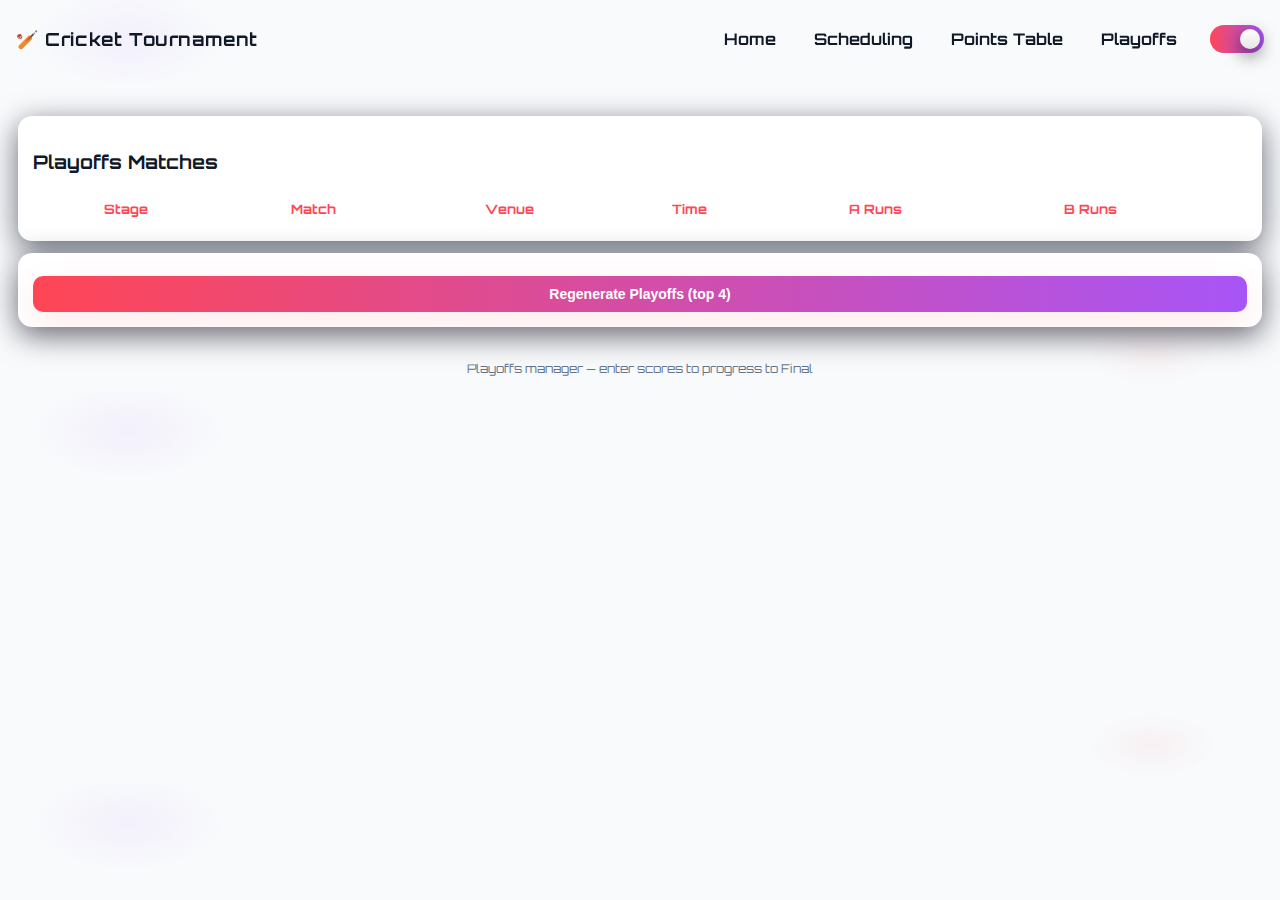
<file: playoffs.html>
<!doctype html>
<html lang="en">
<head>
  <meta charset="utf-8">
  <meta name="viewport" content="width=device-width,initial-scale=1">
  <title>Playoffs</title>
  <link href="https://fonts.googleapis.com/css2?family=Orbitron:wght@400;700&family=Poppins:wght@300;400;600;700&display=swap" rel="stylesheet">
  <link rel="stylesheet" href="styles.css">
</head>
<body data-theme="light">
  <header>
    <h1>🏏 Cricket Tournament</h1>
    <nav style="display:flex;gap:12px;align-items:center">
      <a href="index.html">Home</a>
      <a href="scheduling.html">Scheduling</a>
      <a href="points.html">Points Table</a>
      <a href="playoffs.html">Playoffs</a>
      <label class="switch" style="margin-left:8px">
        <input type="checkbox" id="themeToggle" checked>
        <span class="slider"></span>
      </label>
    </nav>
  </header>

  <div class="container">
    <section>
      <h3>Playoffs Matches</h3>
      <div id="championBadge" style="margin-bottom:12px"></div>
      <table>
        <thead>
          <tr>
            <th>Stage</th>
            <th>Match</th>
            <th>Venue</th>
            <th>Time</th>
            <th>A Runs</th>
            <th>B Runs</th>
            <th></th>
          </tr>
        </thead>
        <tbody id="playoffsTbody"></tbody>
      </table>
    </section>
    <section style="margin-top:12px">
      <button onclick="generatePlayoffs()" class="button">Regenerate Playoffs (top 4)</button>
    </section>
  </div>

  <footer>Playoffs manager — enter scores to progress to Final</footer>
  <script src="main.js"></script>
</body>
</html>
</file>
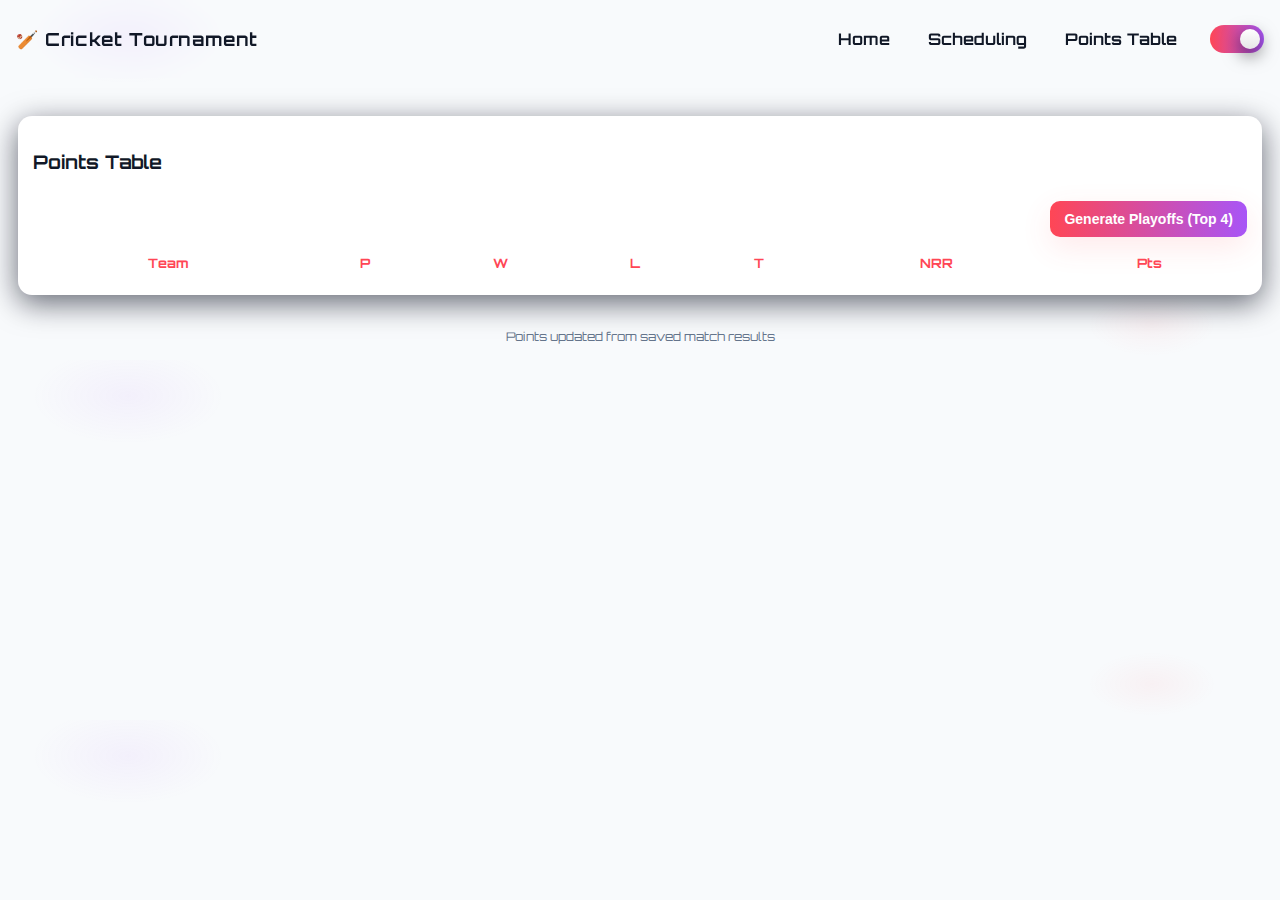
<file: points.html>
<!doctype html>
<html lang="en">
<head>
  <meta charset="utf-8">
  <meta name="viewport" content="width=device-width,initial-scale=1">
  <title>Points Table</title>
  <link href="https://fonts.googleapis.com/css2?family=Poppins:wght@300;400;600;700&display=swap" rel="stylesheet">
  <link rel="stylesheet" href="styles.css">
</head>
<body data-theme="light">
  <header>
    <h1>🏏 Cricket Tournament</h1>
    <nav style="display:flex;gap:12px;align-items:center">
      <a href="index.html">Home</a>
      <a href="scheduling.html">Scheduling</a>
      <a href="points.html">Points Table</a>
      <label class="switch" style="margin-left:8px">
        <input type="checkbox" id="themeToggle" checked>
        <span class="slider"></span>
      </label>
    </nav>
  </header>

  <div class="container">
    <section>
      <h3>Points Table</h3>
      <div style="display:flex;gap:12px;align-items:center;justify-content:space-between">
        <div></div>
        <div>
          <button id="generatePlayoffsBtn" class="button">Generate Playoffs (Top 4)</button>
        </div>
      </div>
      <table>
        <thead>
          <tr>
            <th>Team</th><th>P</th><th>W</th><th>L</th><th>T</th><th>NRR</th><th>Pts</th>
          </tr>
        </thead>
        <tbody id="pointsBody"></tbody>
      </table>
    </section>
  </div>

  <footer>Points updated from saved match results</footer>
  <script src="main.js"></script>
</body>
</html>
</file>
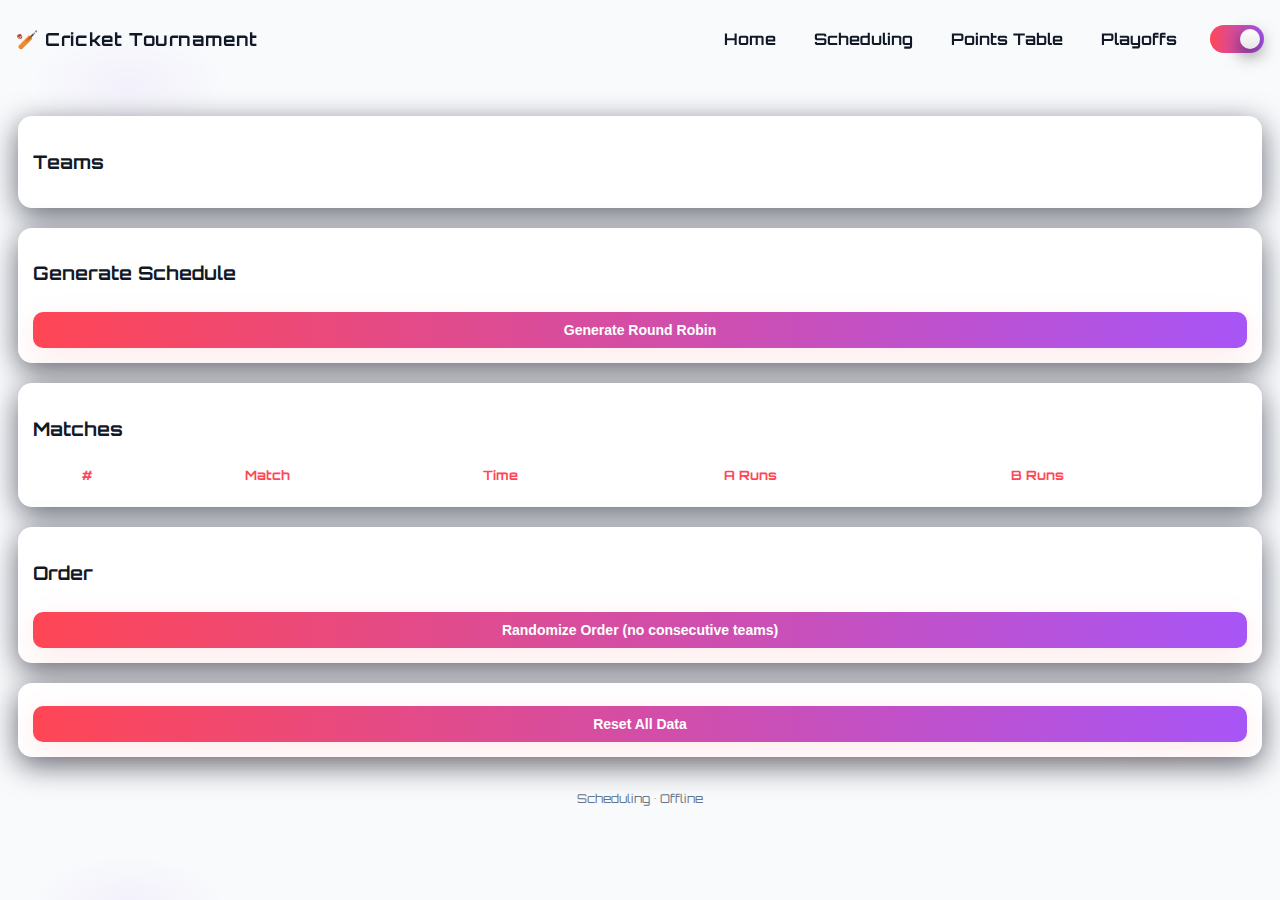
<file: scheduling.html>
<!doctype html>
<html lang="en">
<head>
  <meta charset="utf-8">
  <meta name="viewport" content="width=device-width,initial-scale=1">
  <title>Matches — Scheduling</title>
  <link href="https://fonts.googleapis.com/css2?family=Poppins:wght@300;400;600;700&display=swap" rel="stylesheet">
  <link rel="stylesheet" href="styles.css">
</head>
<body data-theme="light">
  <header>
    <h1>🏏 Cricket Tournament</h1>
      <nav style="display:flex;gap:12px;align-items:center">
      <a href="index.html">Home</a>
      <a href="scheduling.html">Scheduling</a>
      <a href="points.html">Points Table</a>
      <a href="playoffs.html">Playoffs</a>
      <label class="switch" style="margin-left:8px">
        <input type="checkbox" id="themeToggle" checked>
        <span class="slider"></span>
      </label>
    </nav>
  </header>

  <div class="container">
    <section>
      <h3>Teams</h3>
      <div id="teamsList"></div>
    </section>

    <section>
      <h3>Generate Schedule</h3>
      <button id="generateBtn">Generate Round Robin</button>
    </section>

    <section>
      <h3>Matches</h3>
      <table>
        <thead>
          <tr>
            <th>#</th>
            <th>Match</th>
            <th>Time</th>
            <th>A Runs</th>
            <th>B Runs</th>
            <th></th>
          </tr>
        </thead>
        <tbody id="matchesTbody"></tbody>
      </table>
    </section>

    <section>
      <h3>Order</h3>
      <div style="display:flex;gap:8px">
        <button id="randBtn">Randomize Order (no consecutive teams)</button>
      </div>
    </section>

    <section>
      <button onclick="resetAll()">Reset All Data</button>
    </section>
  </div>

  <footer>Scheduling • Offline</footer>
  <script src="main.js"></script>
</body>
</html>
</file>
<file: styles.css>
@import url('https://fonts.googleapis.com/css2?family=Orbitron:wght@400;700&family=Poppins:wght@300;400;600;700&display=swap');

:root{
  /* Valorant-inspired palette */
  --bg:#08060a; /* near black */
  --surface:#0f0d12; /* card background */
  --text:#e6e6e6;
  --muted:#9aa0a6;
  --accent:#ff4655; /* valorant red */
  --accent-2:#a855f7; /* violet secondary */
  --neon:#00fff0; /* cyan pop */
  --glow:0 8px 30px rgba(255,70,85,0.12);
}

[data-theme="light"]{
  --bg:#f8fafc;
  --surface:#ffffff;
  --text:#111827;
  --muted:#64748b;
}

*{box-sizing:border-box;}
body{margin:0;font-family:Orbitron, Poppins, sans-serif;background:radial-gradient(1200px 600px at 10% 10%, rgba(168,85,247,0.06), transparent 8%), radial-gradient(800px 400px at 90% 90%, rgba(255,70,85,0.05), transparent 8%), var(--bg);color:var(--text);transition:0.3s;}
header{padding:16px;display:flex;align-items:center;justify-content:space-between;background:transparent;position:sticky;top:0;z-index:10;backdrop-filter: blur(6px);}
header h1{font-size:18px;display:flex;align-items:center;gap:8px;flex:1;font-weight:700;letter-spacing:0.6px}
.theme-toggle{cursor:pointer;font-size:20px}
.container{padding:18px;}
.hero{text-align:center;padding:28px 10px;}
.hero h2{font-size:34px;line-height:1.1;background:linear-gradient(90deg,var(--accent),var(--accent-2));-webkit-background-clip:text;color:transparent;}
.hero p{color:var(--muted); font-size:14px;}
.cards{display:grid;grid-template-columns:repeat(auto-fit,minmax(160px,1fr));gap:18px;margin-top:16px;}
.card{background:linear-gradient(180deg, rgba(255,255,255,0.02), rgba(255,255,255,0.01));border-radius:14px;padding:16px;display:flex;gap:12px;align-items:center;box-shadow:var(--glow);transform:translateZ(0);transition:transform .28s, box-shadow .28s;border:1px solid rgba(255,255,255,0.03)}
.card:hover{transform:translateY(-8px) rotateX(4deg);box-shadow:0 20px 50px rgba(164,37,59,0.18), 0 6px 18px rgba(168,85,247,0.06)}
.icon{width:56px;height:56px;border-radius:10px;display:flex;align-items:center;justify-content:center;font-size:26px;color:white;box-shadow:0 6px 20px rgba(0,0,0,0.6);}
.blue{background:linear-gradient(90deg,#2dd4bf,#06b6d4)}
.pink{background:linear-gradient(90deg,#ff4660,#a855f7)}
.green{background:linear-gradient(90deg,#22c55e,#16a34a)}
.orange{background:linear-gradient(90deg,#ff7a18,#ff4655)}
.card h3{margin:0;font-size:20px;}
.card span{color:var(--muted); font-size:12px}
section{margin-top:20px;background:var(--surface);border-radius:14px;padding:14px;box-shadow:0 8px 30px rgba(2,6,23,0.6);border:1px solid rgba(255,255,255,0.02)}
input,select,button{width:100%;padding:10px;margin-top:8px;border-radius:10px;border:none;font-size:14px;background:transparent;color:var(--text)}
input,select{background:linear-gradient(180deg, rgba(255,255,255,0.01), rgba(255,255,255,0.005));}
button{background:linear-gradient(90deg,var(--accent),var(--accent-2));color:white;font-weight:700;cursor:pointer;transition:0.25s;border:none;padding:10px 12px;box-shadow:0 8px 30px rgba(255,70,85,0.12)}
button:hover{transform:translateY(-3px);box-shadow:0 18px 40px rgba(168,85,247,0.12)}
table{width:100%;border-collapse:collapse;margin-top:10px;font-size:13px;background:transparent}
th,td{padding:8px;border-bottom:1px solid rgba(255,255,255,0.03);text-align:center}
th{color:var(--accent);font-weight:700}
footer{text-align:center;padding:16px;color:var(--muted);font-size:12px}
.match-row{display:flex;align-items:center;gap:8px;margin-bottom:10px}
.match-row input{width:70px}
#playoffsSection{display:none}

/* neon/glow decorations */
.neon {text-shadow:0 2px 8px rgba(255,70,85,0.18), 0 0 18px rgba(168,85,247,0.06)}
.badge-3d{position:relative;display:inline-block;padding:6px 10px;border-radius:10px;background:linear-gradient(180deg, rgba(255,255,255,0.03), rgba(0,0,0,0.1));box-shadow:0 8px 30px rgba(168,85,247,0.06);transform:translateZ(0)}
.badge-3d:before{content:"";position:absolute;inset:0;border-radius:10px;padding:1px;background:linear-gradient(90deg, rgba(255,70,85,0.12), rgba(168,85,247,0.08));-webkit-mask:linear-gradient(#000,#000) content-box, linear-gradient(#000,#000);mask:linear-gradient(#000,#000) content-box, linear-gradient(#000,#000);pointer-events:none}


/* LIGHT/DARK TOGGLE SWITCH */
.switch {position: relative;display: inline-block;width:54px;height:28px}
.switch input {display:none}
.slider {position:absolute;cursor:pointer;top:0; left:0; right:0; bottom:0;background:linear-gradient(90deg,rgba(255,255,255,0.04),rgba(0,0,0,0.08));transition:.4s;border-radius:34px;box-shadow:inset 0 1px 0 rgba(255,255,255,0.02)}
.slider:before {position:absolute;content:"";height:20px; width:20px;left:4px; bottom:4px;background:linear-gradient(180deg,#fff,#e6e6e6);transition:.4s;border-radius:50%;box-shadow:0 6px 18px rgba(0,0,0,0.6)}
input:checked + .slider {background:linear-gradient(90deg,var(--accent),var(--accent-2));}
input:checked + .slider:before {transform:translateX(26px)}

/* small button-like link */
.button{display:inline-block;padding:10px 14px;border-radius:10px;color:white;text-decoration:none;background:linear-gradient(90deg,var(--accent),var(--accent-2));font-weight:700;box-shadow:0 10px 30px rgba(255,70,85,0.12)}

/* Add Teams - modern form */
.team-form{display:grid;grid-template-columns:120px 1fr;gap:12px;align-items:center}
.logo-drop{width:120px;height:120px;border-radius:12px;background:linear-gradient(180deg, rgba(255,255,255,0.02), rgba(255,255,255,0.01));display:flex;align-items:center;justify-content:center;flex-direction:column;cursor:pointer;border:1px dashed rgba(255,255,255,0.04);transition:transform .18s ease, box-shadow .18s ease}
.logo-drop img{width:100%;height:100%;object-fit:cover;border-radius:10px}
.logo-drop .label{font-size:12px;color:var(--muted);margin-top:6px}
.logo-drop.dragover{box-shadow:0 18px 48px rgba(168,85,247,0.08);transform:translateY(-6px)}
.team-inputs{display:flex;flex-direction:column;gap:8px}
.team-inputs .row{display:flex;gap:8px}
.team-inputs input[type=text]{flex:1;padding:12px;border-radius:10px;background:linear-gradient(180deg, rgba(255,255,255,0.01), rgba(255,255,255,0.005));border:1px solid rgba(255,255,255,0.02)}
.team-inputs .small{width:120px}
.team-form .help{font-size:12px;color:var(--muted)}

/* RESPONSIVE */
@media(max-width:480px){
  .hero h2{font-size:24px;}
  .cards{grid-template-columns:1fr 1fr;}
  input, select, button{font-size:13px; padding:8px;}
  .card h3{font-size:18px;}
  .card span{font-size:11px;}
  .match-row{flex-direction:column;}
  .match-row input, .match-row button{margin-top:5px;width:100%;}
}

/* NAV BUTTONS AND ANIMATIONS */
header nav a{
  display:inline-block;
  padding:8px 12px;
  border-radius:10px;
  color:var(--text);
  text-decoration:none;
  font-weight:700;
  background:transparent;
  border:1px solid rgba(255,255,255,0.03);
  transition:transform .25s ease, box-shadow .25s ease;
  position:relative;overflow:hidden;
}
header nav a::after{
  content:'';position:absolute;left:0;bottom:0;height:3px;width:100%;transform:translateX(-100%);background:linear-gradient(90deg,var(--accent),var(--accent-2));transition:transform .35s ease;
}
header nav a:hover{transform:translateY(-4px);box-shadow:0 12px 40px rgba(255,70,85,0.08);}
header nav a:hover::after{transform:translateX(0);}

@keyframes fadeInUp{from{opacity:0;transform:translateY(12px)}to{opacity:1;transform:none}}
@keyframes floatUp{0%{transform:translateY(0)}50%{transform:translateY(-6px)}100%{transform:translateY(0)}}

.hero h2,.hero p{animation:fadeInUp .8s cubic-bezier(.2,.9,.3,1) both}
.cards .card{animation:fadeInUp .7s cubic-bezier(.2,.9,.3,1) both}
.cards .card:nth-child(1){animation-delay:.03s}
.cards .card:nth-child(2){animation-delay:.09s}
.cards .card:nth-child(3){animation-delay:.15s}
.cards .card:nth-child(4){animation-delay:.21s}

.match-row{animation:fadeInUp .45s ease both}
.button{transition:transform .18s ease, box-shadow .18s ease}
.button:hover{transform:translateY(-4px);box-shadow:0 18px 48px rgba(168,85,247,0.12)}

/* subtle animated hero glow */
.hero{position:relative;overflow:visible}
.hero::after{content:"";position:absolute;left:50%;top:-30%;width:800px;height:300px;transform:translateX(-50%);background:radial-gradient(circle at 30% 30%, rgba(255,70,85,0.12), transparent 15%), radial-gradient(circle at 70% 70%, rgba(168,85,247,0.08), transparent 18%);filter:blur(30px);opacity:0.9;pointer-events:none;animation:floatUp 6s ease-in-out infinite}

/* mini floating badge animation for icons */
.badge-3d{will-change:transform}
.badge-3d:hover{transform:translateY(-6px) rotateX(6deg)}
</file>
